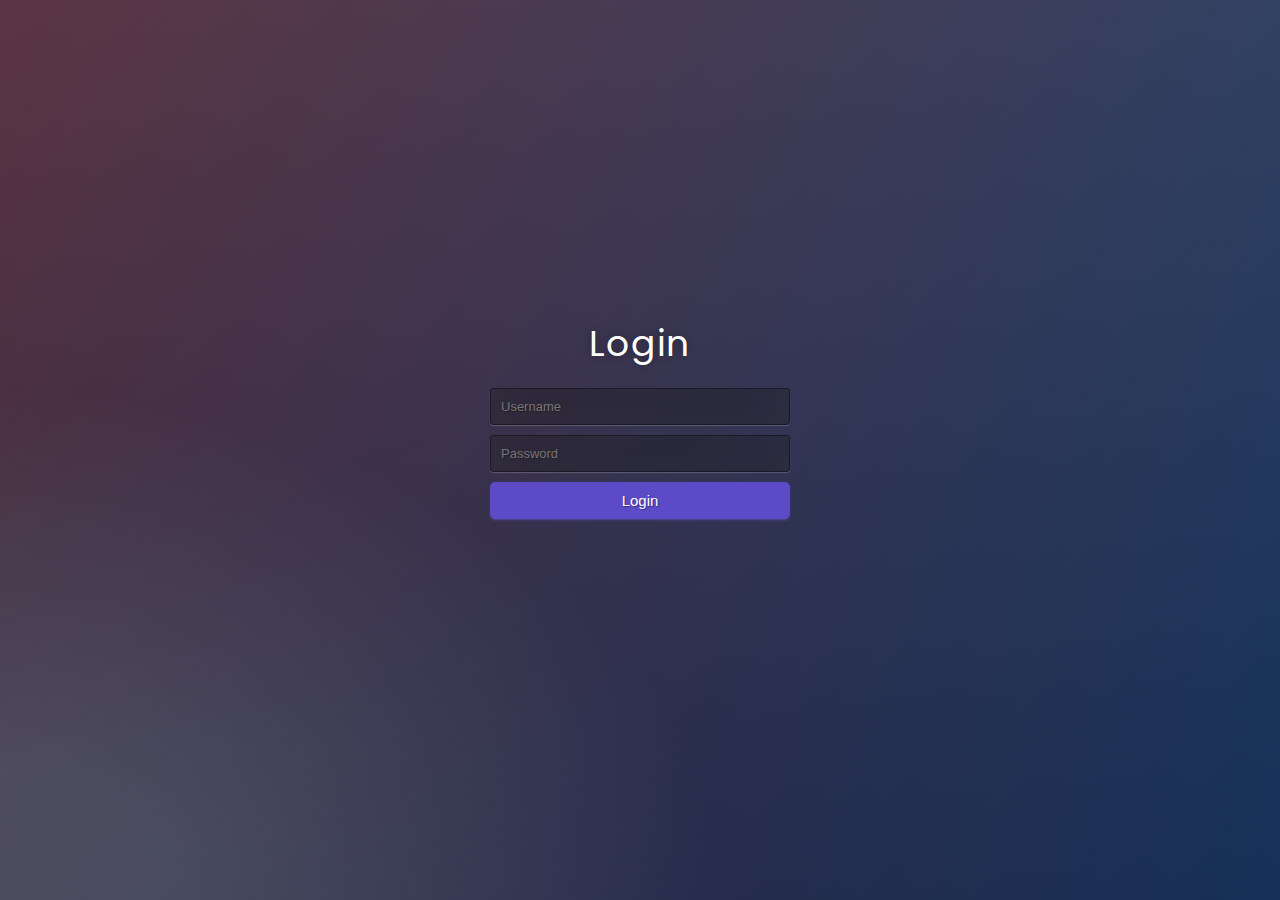
<file: index.html>
<!DOCTYPE html>

<html>
    <head>
        <title>Business manager | Home</title>
        <meta charset="UTF-8">
        <meta name="viewport" content="width=device-width, initial-scale=1.0">
        <link href="css/style.css" rel="stylesheet" type="text/css"/>
    </head>
    <body class="loginbox">
       <div class="login">
	<h1>Login</h1>
    <form method="post">
    	<input type="text" name="u" placeholder="Username" required="required" />
        <input type="password" name="p" placeholder="Password" required="required" />
        <button type="submit" class="btn btn-primary btn-block btn-large">Login</button>
    </form>
</div>
    </body>
</html>
</file>
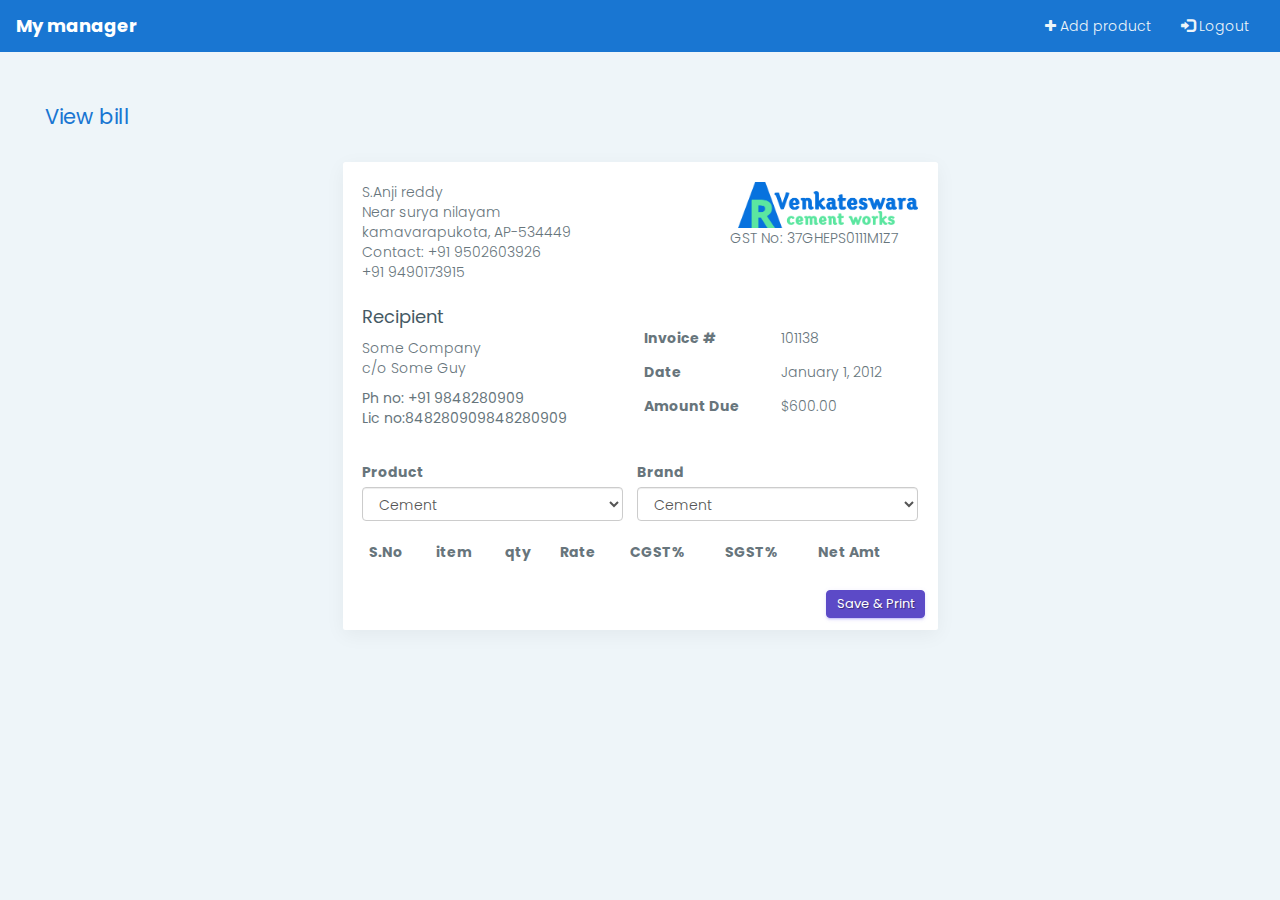
<file: viewbill.html>
<!DOCTYPE html>

<html>
    <head>
        <title>My manager | Home</title>
        <meta charset="UTF-8">
        <meta name="viewport" content="width=device-width, initial-scale=1.0">
        <link rel="stylesheet" href="https://maxcdn.bootstrapcdn.com/bootstrap/3.3.7/css/bootstrap.min.css">
        <script src="https://ajax.googleapis.com/ajax/libs/jquery/3.2.1/jquery.min.js"></script>
        <script src="https://maxcdn.bootstrapcdn.com/bootstrap/3.3.7/js/bootstrap.min.js"></script>
        <link href="css/style.css" rel="stylesheet" type="text/css"/>
        <link href="css/font-awesome.min.css" rel="stylesheet" type="text/css"/>

    </head>
    <body>

        <nav class="navbar navbar-inverse">
            <div class="container-fluid">
                <div class="navbar-header">
                    <button type="button" class="navbar-toggle" data-toggle="collapse" data-target="#myNavbar">
                        <span class="icon-bar"></span>
                        <span class="icon-bar"></span>
                        <span class="icon-bar"></span> 
                    </button>
                    <a class="navbar-brand" href="#">My manager</a>
                </div>
                <div class="collapse navbar-collapse" id="myNavbar">

                    <ul class="nav navbar-nav navbar-right">
                        <li><a href="addproduct.html"><span class="fa fa-plus"></span> Add product</a></li>
                        <li><a href="index.html"><span class="glyphicon glyphicon-log-in"></span> Logout</a></li>
                    </ul>
                </div>
            </div>
        </nav>
        <div class="mainblock container-fluid">
            <div class="row page-titles">
                <div class="col-md-5 align-self-center">
                    <h3 class="text-themecolor">View bill</h3>
                </div>
            </div>
            <div class="col-sm-offset-3 col-sm-6">
                <div class="card">
                    <div class="card-body">
                        <div id="print-content">
                            <table width="100%" style="">
                                <!--HEADER PART-->
                                <tr>
                                    <td>
                                        <p style="margin:0;">S.Anji reddy</p>
                                        <p style="margin:0;">Near surya nilayam<br>kamavarapukota, AP-534449</p>

                                        <p style="margin:0;">Contact: +91 9502603926<br/>+91 9490173915</p>
                                    </td>
                                    <td valign="top" align="right" style="text-align:right;">
                                        <img alt="" src="images/vcw.png" width="180">
                                        <p style="margin:0;margin-right: 20px;">GST No: 37GHEPS0111M1Z7</p>
                                    </td>

                                </tr>
                                <!--CUSTOMER TABLE PART-->
<tr>
    <td>
        <h4>Recipient</h4>
        <address contenteditable>
            <p>Some Company<br>c/o Some Guy</p>
            <P class="txt-normal">Ph no: +91 9848280909</P>
            <P class="txt-normal">Lic no:848280909848280909 </P>
        </address>
    </td>
    <td>
        <table class="meta" width="100%" align="left">
            <tr>
                <th><span contenteditable>Invoice #</span></th>
                <td><span contenteditable>101138</span></td>
            </tr>
            <tr>
                <th><span contenteditable>Date</span></th>
                <td><span contenteditable>January 1, 2012</span></td>
            </tr>
            <tr>
                <th><span contenteditable>Amount Due</span></th>
                <td><span id="prefix" contenteditable>$</span><span>600.00</span></td>
            </tr>
        </table>
    </td>
</tr>
                                <tr>
                                    <td>

                                            <label class="control-label">Product</label>
                                            <select class="form-control">
                                                <option>Cement</option>
                                                <option>Iron</option>
                                                <option>material</option>
                                            </select>

                                    </td>
                                    <td>
                                        <label class="control-label">Brand</label>
                                            <select class="form-control">
                                                <option>Cement</option>
                                                <option>Iron</option>
                                                <option>material</option>
                                            </select>

                                    </td>
                                </tr>
                                <tr>
                                    <td colspan="2">
                                        <table width="100%">
                                            <thead>
                                            <tr>
                                                <th>S.No</th>
                                                <th>item</th>
                                                <th>qty</th>
                                                <th>Rate</th>
                                                <th>CGST%</th>
                                                <th>SGST%</th>
                                                <th>Net Amt</th>
                                            </tr>
                                            </thead>
                                            <tr>
                                                <td></td>
                                                <td></td>
                                                <td></td>
                                                <td></td>
                                                <td></td>
                                                <td></td>
                                            </tr>
                                        </table>
                                    </td>
                                </tr>

                            </table>




                        </div>

<aside>
    <a href="javascript:void(0)" class="btn btn-primary pull-right" onclick="printDiv('print-content')">Save & Print</a>
    <script>
        function printDiv(divName) {

 var printContents = document.getElementById(divName).innerHTML;
 w=window.open();
 w.document.write(printContents);
 w.print();
 w.close();
}
    </script>
</aside>
                    </div>
                </div>
            </div>



        </div>
    </body>
</html>
</file>
<file: css/style.css>
@import url(https://fonts.googleapis.com/css?family=Open+Sans);
@import url("https://fonts.googleapis.com/css?family=Poppins:300,400,500,600,700");@import url("https://fonts.googleapis.com/css?family=Poppins:300,400,500,600,700");
.btn { display: inline-block; *display: inline; *zoom: 1; padding: 4px 10px 4px; margin-bottom: 0; font-size: 13px; line-height: 18px; color: #333333; text-align: center;text-shadow: 0 1px 1px rgba(255, 255, 255, 0.75); vertical-align: middle; background-color: #f5f5f5; background-image: -moz-linear-gradient(top, #ffffff, #e6e6e6); background-image: -ms-linear-gradient(top, #ffffff, #e6e6e6); background-image: -webkit-gradient(linear, 0 0, 0 100%, from(#ffffff), to(#e6e6e6)); background-image: -webkit-linear-gradient(top, #ffffff, #e6e6e6); background-image: -o-linear-gradient(top, #ffffff, #e6e6e6); background-image: linear-gradient(top, #ffffff, #e6e6e6); background-repeat: repeat-x; filter: progid:dximagetransform.microsoft.gradient(startColorstr=#ffffff, endColorstr=#e6e6e6, GradientType=0); border-color: #e6e6e6 #e6e6e6 #e6e6e6; border-color: rgba(0, 0, 0, 0.1) rgba(0, 0, 0, 0.1) rgba(0, 0, 0, 0.25); border: 1px solid #e6e6e6; -webkit-border-radius: 4px; -moz-border-radius: 4px; border-radius: 4px; -webkit-box-shadow: inset 0 1px 0 rgba(255, 255, 255, 0.2), 0 1px 2px rgba(0, 0, 0, 0.05); -moz-box-shadow: inset 0 1px 0 rgba(255, 255, 255, 0.2), 0 1px 2px rgba(0, 0, 0, 0.05); box-shadow: inset 0 1px 0 rgba(255, 255, 255, 0.2), 0 1px 2px rgba(0, 0, 0, 0.05); cursor: pointer; *margin-left: .3em; }
.btn:hover, .btn:active, .btn.active, .btn.disabled, .btn[disabled] { background-color: #e6e6e6; }
.btn-large { padding: 9px 14px; font-size: 15px; line-height: normal; -webkit-border-radius: 5px; -moz-border-radius: 5px; border-radius: 5px; }
.btn:hover { color: #333333; text-decoration: none; background-color: #e6e6e6; background-position: 0 -15px; -webkit-transition: background-position 0.1s linear; -moz-transition: background-position 0.1s linear; -ms-transition: background-position 0.1s linear; -o-transition: background-position 0.1s linear; transition: background-position 0.1s linear; }
.btn-primary, .btn-primary:hover { text-shadow: 0 -1px 0 rgba(0, 0, 0, 0.25); color: #ffffff; }
.btn-primary.active { color: rgba(255, 255, 255, 0.75); }
.btn-primary { background-color: #4a77d4; background-image: -moz-linear-gradient(top, #6eb6de, #4a77d4); background-image: -ms-linear-gradient(top, #6eb6de, #4a77d4); background-image: -webkit-gradient(linear, 0 0, 0 100%, from(#6eb6de), to(#4a77d4)); background-image: -webkit-linear-gradient(top, #6eb6de, #4a77d4); background-image: -o-linear-gradient(top, #6eb6de, #4a77d4); background-image: linear-gradient(top, #6eb6de, #4a77d4); background-repeat: repeat-x; filter: progid:dximagetransform.microsoft.gradient(startColorstr=#6eb6de, endColorstr=#4a77d4, GradientType=0);  border: 1px solid #3762bc; text-shadow: 1px 1px 1px rgba(0,0,0,0.4); box-shadow: inset 0 1px 0 rgba(255, 255, 255, 0.2), 0 1px 2px rgba(0, 0, 0, 0.5); }
.btn-primary:hover, .btn-primary:active, .btn-primary.active, .btn-primary.disabled, .btn-primary[disabled] { filter: none; background-color: #4a77d4; }
.btn-block { width: 100%; display:block; }

* { -webkit-box-sizing:border-box; -moz-box-sizing:border-box; -ms-box-sizing:border-box; -o-box-sizing:border-box; box-sizing:border-box; }

html { width: 100%; height:100%;}
body{
    background: #eef5f9;
}
*{outline:none}
body{font-family:"Poppins", sans-serif;margin:0;overflow-x:hidden;color:#67757c;font-weight:300}
html{position:relative;min-height:100%;}
a:focus,a:hover{text-decoration:none}
a.link{color:#455a64}
a.link:focus,a.link:hover{color:#1976d2}
.img-responsive{width:100%;height:auto;display:inline-block}
.img-rounded{border-radius:4px}
html body .mdi-set,html body .mdi:before{line-height:initial}
h1,h2,h3,h4,h5,h6{color:#455a64;font-family:"Poppins", sans-serif;font-weight:400}
h1{line-height:40px;font-size:36px}
h2{line-height:36px;font-size:24px}
h3{line-height:30px;font-size:21px}
h4{line-height:22px;font-size:18px}
h5{line-height:18px;font-size:16px;font-weight:400}
h6{line-height:16px;font-size:14px;font-weight:400}
.display-5{font-size:3rem}
.display-6{font-size:36px}
.box{border-radius:4px;padding:10px}
html body .dl{display:inline-block}
html body .db{display:block}
.no-wrap td,.no-wrap th{white-space:nowrap}
html body blockquote{border-left:5px solid #1976d2;border:1px solid rgba(120, 130, 140, 0.13);padding:15px}
.clear{clear:both}ol li{margin:5px 0}
html body .p-0{padding:0px}
html body .p-10{padding:10px}
html body .p-20{padding:20px}
html body .p-30{padding:30px}

html body .p-l-0{padding-left:0px}
body.loginbox { 
	width: 100%;
	height:100%;
	font-family: 'Open Sans', sans-serif;
	background: #092756;
	background: -moz-radial-gradient(0% 100%, ellipse cover, rgba(104,128,138,.4) 10%,rgba(138,114,76,0) 40%),-moz-linear-gradient(top,  rgba(57,173,219,.25) 0%, rgba(42,60,87,.4) 100%), -moz-linear-gradient(-45deg,  #670d10 0%, #092756 100%);
	background: -webkit-radial-gradient(0% 100%, ellipse cover, rgba(104,128,138,.4) 10%,rgba(138,114,76,0) 40%), -webkit-linear-gradient(top,  rgba(57,173,219,.25) 0%,rgba(42,60,87,.4) 100%), -webkit-linear-gradient(-45deg,  #670d10 0%,#092756 100%);
	background: -o-radial-gradient(0% 100%, ellipse cover, rgba(104,128,138,.4) 10%,rgba(138,114,76,0) 40%), -o-linear-gradient(top,  rgba(57,173,219,.25) 0%,rgba(42,60,87,.4) 100%), -o-linear-gradient(-45deg,  #670d10 0%,#092756 100%);
	background: -ms-radial-gradient(0% 100%, ellipse cover, rgba(104,128,138,.4) 10%,rgba(138,114,76,0) 40%), -ms-linear-gradient(top,  rgba(57,173,219,.25) 0%,rgba(42,60,87,.4) 100%), -ms-linear-gradient(-45deg,  #670d10 0%,#092756 100%);
	background: -webkit-radial-gradient(0% 100%, ellipse cover, rgba(104,128,138,.4) 10%,rgba(138,114,76,0) 40%), linear-gradient(to bottom,  rgba(57,173,219,.25) 0%,rgba(42,60,87,.4) 100%), linear-gradient(135deg,  #670d10 0%,#092756 100%);
	filter: progid:DXImageTransform.Microsoft.gradient( startColorstr='#3E1D6D', endColorstr='#092756',GradientType=1 );
}
.login { 
	position: absolute;
	top: 50%;
	left: 50%;
	margin: -150px 0 0 -150px;
	width:300px;
	height:300px;
}
.login h1 { color: #fff; text-shadow: 0 0 10px rgba(0,0,0,0.3); letter-spacing:1px; text-align:center; }

.login input { 
	width: 100%; 
	margin-bottom: 10px; 
	background: rgba(0,0,0,0.3);
	border: none;
	outline: none;
	padding: 10px;
	font-size: 13px;
	color: #fff;
	text-shadow: 1px 1px 1px rgba(0,0,0,0.3);
	border: 1px solid rgba(0,0,0,0.3);
	border-radius: 4px;
	box-shadow: inset 0 -5px 45px rgba(100,100,100,0.2), 0 1px 1px rgba(255,255,255,0.2);
	-webkit-transition: box-shadow .5s ease;
	-moz-transition: box-shadow .5s ease;
	-o-transition: box-shadow .5s ease;
	-ms-transition: box-shadow .5s ease;
	transition: box-shadow .5s ease;
}
.login input:focus { box-shadow: inset 0 -5px 45px rgba(100,100,100,0.4), 0 1px 1px rgba(255,255,255,0.2); }



.navbar-inverse .navbar-collapse, .navbar-inverse .navbar-form{
        border-color:#1976d2;
}
.navbar-inverse{
   border-color:#1976d2;
   background-color: #1976d2;
}
.navbar{
    border-radius: 0;
}.navbar-inverse .navbar-brand{
    color: #fff;
    font-weight: bold;
}
.navbar-inverse .navbar-nav>li>a {
    color: #eef5f9;
}
.card {
    border: 0px;
    border-radius: 4px;
    -webkit-box-shadow: 0px 5px 20px rgba(0, 0, 0, 0.05);
    box-shadow: 0px 5px 20px rgba(0, 0, 0, 0.05);
        margin-bottom: 30px;
position: relative;
    display: -ms-flexbox;
    display: flex;
    -ms-flex-direction: column;
    flex-direction: column;
    min-width: 0;
    word-wrap: break-word;
    background-color: #fff;
    background-clip: border-box;
/*    border: 1px solid rgba(0,0,0,.125);*/
    border-radius: .25rem;
}
.card-body {
    -ms-flex: 1 1 auto;
    flex: 1 1 auto;
    padding: 1.25rem;
}
.card-title {
    margin-bottom: .75rem;
}
.d-flex {
    display: -ms-flexbox!important;
    display: flex!important;
}
.align-self-center {
    -ms-flex-item-align: center!important;
    align-self: center!important;
}
html body .font-medium {
    font-weight: 500;
}
html body .m-b-0 {
    margin-bottom: 0px;
}
.ml-auto {
    margin-left: auto!important;
}
.card .card-subtitle {
    font-weight: 300;
    margin-bottom: 15px;
    color: #99abb4;
}
.card-subtitle {
    margin-top: -.375rem;
    margin-bottom: 0;
}
.btn-primary, .btn-primary.disabled {
    background: #5c4ac7;
    border: 1px solid #5c4ac7;
    -webkit-box-shadow: 0 2px 2px 0 rgba(116, 96, 238, 0.14), 0 3px 1px -2px rgba(116, 96, 238, 0.2), 0 1px 5px 0 rgba(116, 96, 238, 0.12);
    box-shadow: 0 2px 2px 0 rgba(116, 96, 238, 0.14), 0 3px 1px -2px rgba(116, 96, 238, 0.2), 0 1px 5px 0 rgba(116, 96, 238, 0.12);
    -webkit-transition: 0.2s ease-in;
    -o-transition: 0.2s ease-in;
    transition: 0.2s ease-in;
}
.btn-primary.disabled:hover, .btn-primary:hover {
    background: #5c4ac7;
    -webkit-box-shadow: 0 14px 26px -12px rgba(116, 96, 238, 0.42), 0 4px 23px 0 rgba(0, 0, 0, 0.12), 0 8px 10px -5px rgba(116, 96, 238, 0.2);
    box-shadow: 0 14px 26px -12px rgba(116, 96, 238, 0.42), 0 4px 23px 0 rgba(0, 0, 0, 0.12), 0 8px 10px -5px rgba(116, 96, 238, 0.2);
    border: 1px solid #5c4ac7;
}
.table {
    width: 100%;
    max-width: 100%;
    margin-bottom: 1rem;
    background-color: transparent;
}
.table td, .table th {
    padding: .75rem;
    vertical-align: top;
    border-top: 1px solid #e9ecef;
}
.table th, .table thead th {
    font-weight: 500;
}
.table th, .table thead th {
    border: 0px;
}
.table td, .table th {
    padding: .75rem;
}
.table td, .table th {
    border-color: #f3f1f1;
}
.count{
    font-weight: 600;
}
.dlink{
        display: block;
    text-align: center;
    background: #f2f5f7;
    margin: 5px -1.25rem -1.25rem -1.25rem;
    padding: 5px;
    font-size: 11px;
}
.page-titles {
    padding-bottom: 20px;
}
.page-titles {
    background: #eef5f9;
    margin: 0 auto;
    max-width: 1280px;
    padding: 30px 15px;
}
.align-self-center {
    -ms-flex-item-align: center!important;
    align-self: center!important;
}
.text-themecolor {
    color: #1976d2 !important;
}
.page-titles h3 {
    margin-bottom: 0px;
    margin-top: 0px;
}
.label-paid {
    padding: 3px 10px;
    line-height: 13px;
    color: #ffffff;
    font-weight: 400;
    border-radius: 4px;
    font-size: 75%;
    background-color: #1976d2;
}
.label-due{
    padding: 3px 10px;
    line-height: 13px;
    color: #ffffff;
    font-weight: 400;
    border-radius: 4px;
    font-size: 75%;
    background-color: #ef5350;
}
.text-nowrap {
    white-space: nowrap!important;
}
.text-inverse {
    color: #2f3d4a!important;
}
.text-danger {
    color: #ef5350!important;
}
.table td a{
    margin-right: 10px;
}
.pagination>li>a, .pagination>li>span { border-radius: 50% !important;margin: 0 5px;}

.btn-success, .btn-success.disabled {
    background: #26dad2;
    border: 1px solid #26dad2;
    -webkit-box-shadow: 0 2px 2px 0 rgba(40, 190, 189, 0.14), 0 3px 1px -2px rgba(40, 190, 189, 0.2), 0 1px 5px 0 rgba(40, 190, 189, 0.12);
    box-shadow: 0 2px 2px 0 rgba(40, 190, 189, 0.14), 0 3px 1px -2px rgba(40, 190, 189, 0.2), 0 1px 5px 0 rgba(40, 190, 189, 0.12);
    -webkit-transition: 0.2s ease-in;
    -o-transition: 0.2s ease-in;
    transition: 0.2s ease-in;
}
.btn-success.disabled:hover, .btn-success:hover {
    background: #26dad2;
    -webkit-box-shadow: 0 14px 26px -12px rgba(40, 190, 189, 0.42), 0 4px 23px 0 rgba(0, 0, 0, 0.12), 0 8px 10px -5px rgba(40, 190, 189, 0.2);
    box-shadow: 0 14px 26px -12px rgba(40, 190, 189, 0.42), 0 4px 23px 0 rgba(0, 0, 0, 0.12), 0 8px 10px -5px rgba(40, 190, 189, 0.2);
    border: 1px solid #26dad2;
}
.btn-info, .btn-info.disabled {
    background: #1976d2;
    border: 1px solid #1976d2;
    -webkit-box-shadow: 0 2px 2px 0 rgba(66, 165, 245, 0.14), 0 3px 1px -2px rgba(66, 165, 245, 0.2), 0 1px 5px 0 rgba(66, 165, 245, 0.12);
    box-shadow: 0 2px 2px 0 rgba(66, 165, 245, 0.14), 0 3px 1px -2px rgba(66, 165, 245, 0.2), 0 1px 5px 0 rgba(66, 165, 245, 0.12);
    -webkit-transition: 0.2s ease-in;
    -o-transition: 0.2s ease-in;
    transition: 0.2s ease-in;
}
.btn-info.disabled:hover, .btn-info:hover {
    background: #1976d2;
    border: 1px solid #1976d2;
    -webkit-box-shadow: 0 14px 26px -12px rgba(23, 105, 255, 0.42), 0 4px 23px 0 rgba(0, 0, 0, 0.12), 0 8px 10px -5px rgba(23, 105, 255, 0.2);
    box-shadow: 0 14px 26px -12px rgba(23, 105, 255, 0.42), 0 4px 23px 0 rgba(0, 0, 0, 0.12), 0 8px 10px -5px rgba(23, 105, 255, 0.2);
}



.stylish-input-group .input-group-addon{
    background: white !important; 
}
.stylish-input-group .form-control{
	border-right:0; 
	box-shadow:0 0 0; 
	border-color:#ccc;
}
.stylish-input-group button{
    border:0;
    background:transparent;
}
.btn-warning, .btn-warning.disabled {
    background: #ffb22b;
    color: #ffffff;
    -webkit-box-shadow: 0 2px 2px 0 rgba(248, 194, 0, 0.14), 0 3px 1px -2px rgba(248, 194, 0, 0.2), 0 1px 5px 0 rgba(248, 194, 0, 0.12);
    box-shadow: 0 2px 2px 0 rgba(248, 194, 0, 0.14), 0 3px 1px -2px rgba(248, 194, 0, 0.2), 0 1px 5px 0 rgba(248, 194, 0, 0.12);
    border: 1px solid #ffb22b;
    -webkit-transition: 0.2s ease-in;
    -o-transition: 0.2s ease-in;
    transition: 0.2s ease-in;
    color: #ffffff;
}
.btn-warning.disabled:hover, .btn-warning:hover {
    background: #ffb22b;
    color: #ffffff;
    -webkit-box-shadow: 0 14px 26px -12px rgba(248, 194, 0, 0.42), 0 4px 23px 0 rgba(0, 0, 0, 0.12), 0 8px 10px -5px rgba(248, 194, 0, 0.2);
    box-shadow: 0 14px 26px -12px rgba(248, 194, 0, 0.42), 0 4px 23px 0 rgba(0, 0, 0, 0.12), 0 8px 10px -5px rgba(248, 194, 0, 0.2);
    border: 1px solid #ffb22b;
}
.btn-danger, .btn-danger.disabled {
    background: #ef5350;
    border: 1px solid #ef5350;
      color: #ffffff;
    -webkit-box-shadow: 0 2px 2px 0 rgba(239, 83, 80, 0.14), 0 3px 1px -2px rgba(239, 83, 80, 0.2), 0 1px 5px 0 rgba(239, 83, 80, 0.12);
    box-shadow: 0 2px 2px 0 rgba(239, 83, 80, 0.14), 0 3px 1px -2px rgba(239, 83, 80, 0.2), 0 1px 5px 0 rgba(239, 83, 80, 0.12);
    -webkit-transition: 0.2s ease-in;
    -o-transition: 0.2s ease-in;
    transition: 0.2s ease-in;
}
.btn-danger.disabled:hover, .btn-danger:hover {
    background: #ef5350;
      color: #ffffff;
    -webkit-box-shadow: 0 14px 26px -12px rgba(239, 83, 80, 0.42), 0 4px 23px 0 rgba(0, 0, 0, 0.12), 0 8px 10px -5px rgba(239, 83, 80, 0.2);
    box-shadow: 0 14px 26px -12px rgba(239, 83, 80, 0.42), 0 4px 23px 0 rgba(0, 0, 0, 0.12), 0 8px 10px -5px rgba(239, 83, 80, 0.2);
    border: 1px solid #ef5350;
}


.switch {
  position: relative;
  display: inline-block;
  width: 50px;
  height: 25px;
}

.switch input {display:none;}

.slider {
  position: absolute;
  cursor: pointer;
  top: 0;
  left: 0;
  right: 0;
  bottom: 0;
  background-color: #ccc;
  -webkit-transition: .4s;
  transition: .4s;
}

.slider:before {
  position: absolute;
  content: "";
  height: 17px;
  width: 17px;
  left: 4px;
  bottom: 4px;
  background-color: white;
  -webkit-transition: .4s;
  transition: .4s;
}

input:checked + .slider {
  background-color: #2196F3;
}

input:focus + .slider {
  box-shadow: 0 0 1px #2196F3;
}

input:checked + .slider:before {
  -webkit-transform: translateX(26px);
  -ms-transform: translateX(26px);
  transform: translateX(26px);
}

/* Rounded sliders */
.slider.round {
  border-radius: 34px;
}

.slider.round:before {
  border-radius: 50%;
}
.filtersearch{
    display: inline-flex;
    height:34px;
    margin-right: 12px;
    line-height: 27px;
}
.filtersearch > label{
    margin-left: 10px;
}


@media print {
	* { -webkit-print-color-adjust: exact; }
	html { background: none; padding: 0; }
	body { box-shadow: none; margin: 0; }
	span:empty { display: none; }
	.add, .cut { display: none; }
}

@page { margin: 0; }
th, td { border-width: 1px; padding: 0.5em; position: relative; text-align: left; }
header img {
    height:60px;
}
.txt-normal{
      font-size: 14px;
    margin-bottom: 0;
    font-weight: 400;
}
.navbar-brand{
    height: auto;
}
</file>
